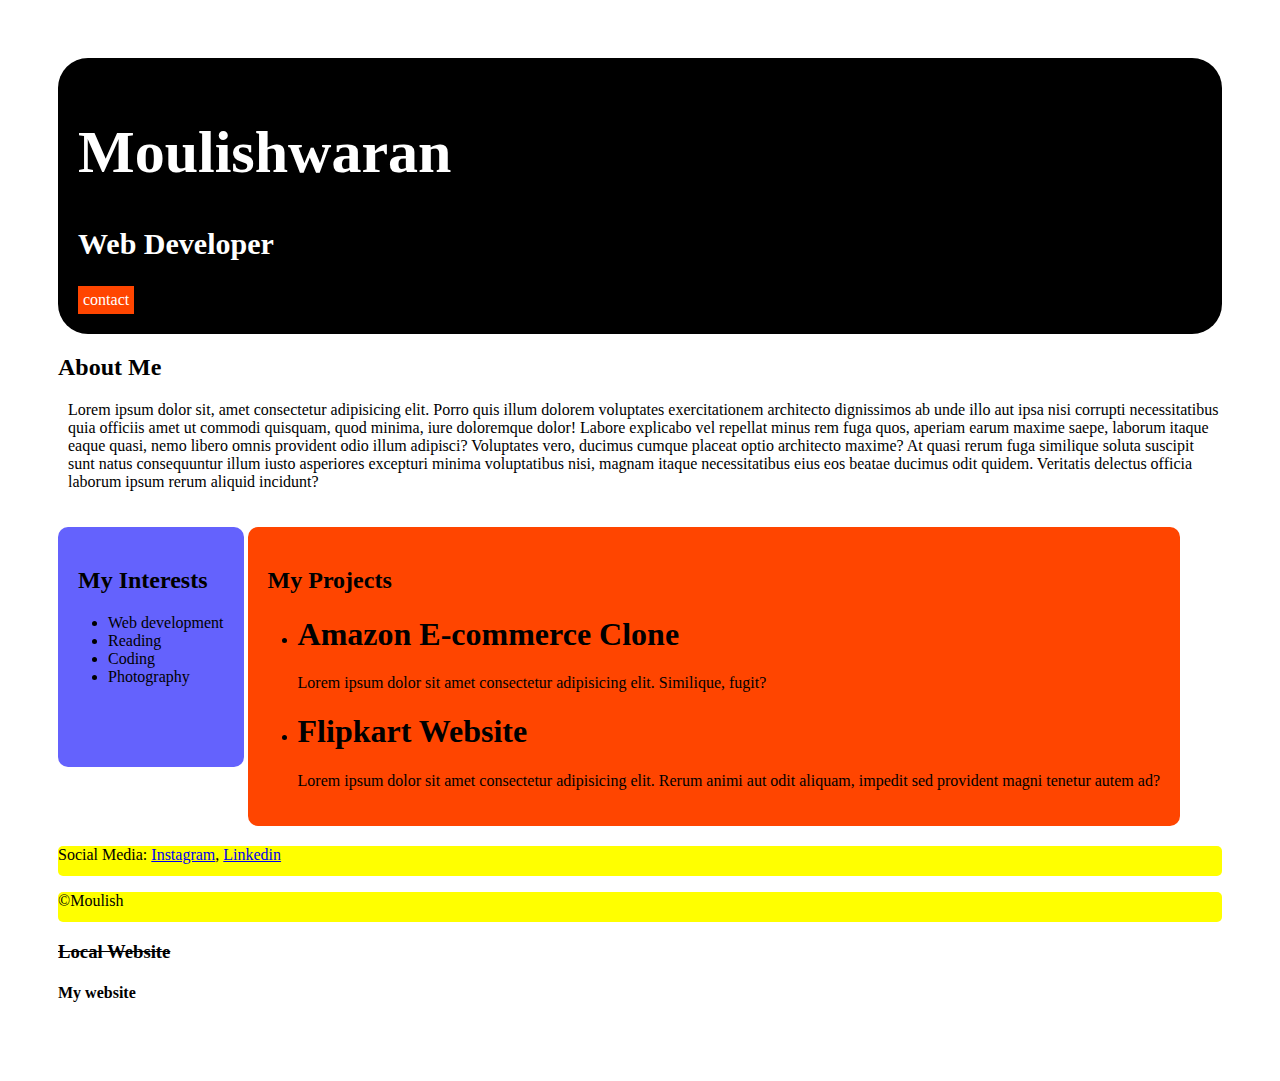
<file: index.html>
<!DOCTYPE html>
<html lang="en">

<head>
    <meta charset="UTF-8">
    <meta name="viewport" content="width=device-width, initial-scale=1.0">
    <title>Mouli</title>
</head>

<body>
    <link rel="stylesheet" href="style.css">

    <div class="container">
        <div class="section-one">
            <h1 class="section-one__name">Moulishwaran</h1>
            <h2 class="section-one__role">Web Developer</h2>
            <a class="section-one__contact" href="contact.html">contact
            </a>
        </div>

        <div class="section-two">
            <h2 class="section-two__title">About Me</h2>
            <p class="section-two__desc">Lorem ipsum dolor sit, amet consectetur adipisicing elit. Porro quis illum
                dolorem voluptates exercitationem
                architecto dignissimos ab unde illo aut ipsa nisi corrupti necessitatibus quia officiis amet ut commodi
                quisquam, quod minima, iure doloremque dolor! Labore explicabo vel repellat minus rem fuga quos, aperiam
                earum
                maxime saepe, laborum itaque eaque quasi, nemo libero omnis provident odio illum adipisci? Voluptates
                vero,
                ducimus cumque placeat optio architecto maxime? At quasi rerum fuga similique soluta suscipit sunt natus
                consequuntur illum iusto asperiores excepturi minima voluptatibus nisi, magnam itaque necessitatibus
                eius eos
                beatae ducimus odit quidem. Veritatis delectus officia laborum ipsum rerum aliquid incidunt?</p>
        </div>

        <div class="section-three">
            <h2 class="section-three__title">My Interests</h2>
            <ul class="section-three__desc">
                <li>Web development</li>
                <li>Reading</li>
                <li>Coding</li>
                <li>Photography</li>
            </ul>

        </div>

        <div class="section-four">
            <h2 class="section-four__title">My Projects</h2>
            <ul class="section-four__desc">
                <li>
                    <h1>Amazon E-commerce Clone</h1>
                    <p>Lorem ipsum dolor sit amet consectetur adipisicing elit. Similique, fugit?</p>
                </li>
                <li>
                    <h1>Flipkart Website</h1>
                    <p>Lorem ipsum dolor sit amet consectetur adipisicing elit. Rerum animi aut odit aliquam, impedit sed provident magni tenetur autem ad?</p>
                </li>
            </ul>
        </div>

        <div class="section-five">
            <p class="section-five__title">Social Media:
                <a href="https://www.instagram.com/">Instagram</a>,
                <a href="https://www.linkedin.com/feed/">Linkedin</a>
            </p>
            <p class="section-five__title">&copy;Moulish</p>
            <h3>Local Website</h3>
            <h4>My website</h4>
        </div>
    </div>

</body>

</html>
</file>
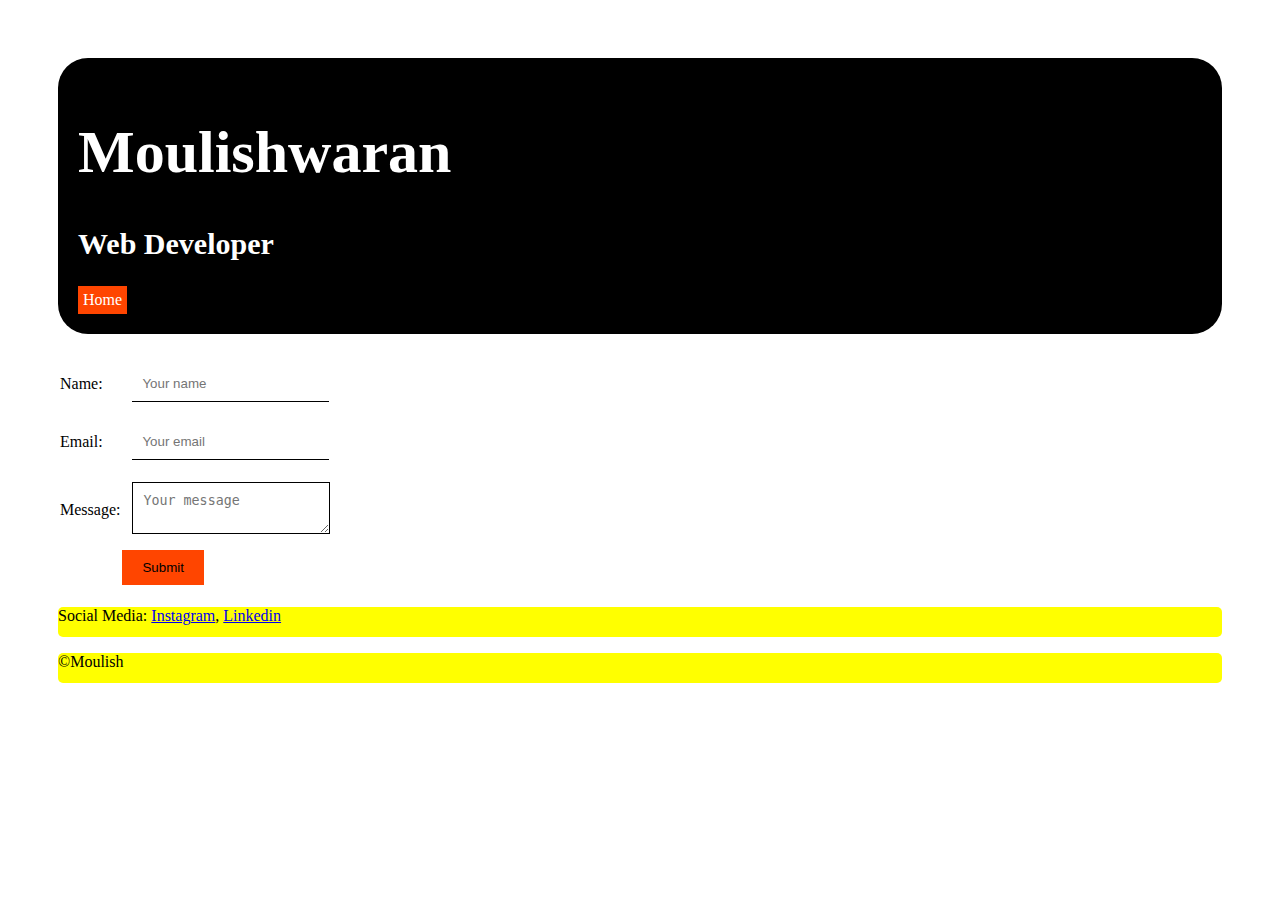
<file: contact.html>
<!DOCTYPE html>
<html lang="en">

<head>
    <meta charset="UTF-8">
    <meta name="viewport" content="width=device-width, initial-scale=1.0">
    <title>contact</title>
</head>

<body>
    <link rel="stylesheet" href="style.css">
    <div class="container">
        
    
   <div class="section-one">
            <h1 class="section-one__name">Moulishwaran</h1>
            <h2 class="section-one__role">Web Developer</h2>
            <a class="section-one__contact" href="index.html">Home
            </a>
        </div>
        <div class="contact-form">
    <form>
        <table>
            <tr>
                <td>Name:</td>
                <td><input type="text" placeholder="Your name" class="contact-form__input" /></td>
            </tr>
            <tr>
                <td>Email:</td>
                <td><input type="text" placeholder="Your email" class="contact-form__input"></td>
            </tr>
            <tr>
                <td>Message:</td>
                <td>
                    <textarea placeholder="Your message" class="contact-form__textarea"></textarea>
                </td>
            </tr>
            <tr>
                <td></td>
                <td><input type="submit" class="contact-form__submit"></td>
            </tr>

        </table>
    </form>
    </div>
      <div class="section-five">
            <p class="section-five__title">Social Media:
                <a href="https://www.instagram.com/">Instagram</a>,
                <a href="https://www.linkedin.com/feed/">Linkedin</a>
            </p>
            <p class="section-five__title">&copy;Moulish</p>
    </div>


</body>

</html>
</file>
<file: style.css>
*{
    padding: 0;
    margin: 0:
}
.container{
    padding: 50px;
}
.section-one{
    background-color: black;
    color: white;
    padding: 20px;
    border-radius: 30px;
}
.section-one__contact{
    
    background-color: orangered ;
    color: white;
    text-decoration: none;
    padding-left:  10px; 
    padding-right: 10px;
    padding-top: 5px;
    padding: 5px;
    display: inline-block;
}
.section-one__name{
    font-size: 60px;
}
.section-one__role{
    font-size: 30px;
}
.section-two,.section-three,.section-four,.section-five{
    margin-top: 20px;
}
.section-two__desc,.section-three__desc,.section-four__desc,.section-five__desc{
    margin-top: 20px;
}
.section-two__desc{
  padding-left: 10px;
}
.section-three__desc{
    padding-left: 30px;
}
.section-four__desc{
    padding-left: 30px;
}
.section-three{
    background-color: #6462fd;
    color: black;
    padding: 20px;
    height: 200px;
    display: inline-block;
    border-radius: 10px;
    vertical-align: top;

}
.section-four{
    background-color: orangered;
    color: black;
    padding: 20px;
    display: inline-block; 
    border-radius: 10px;
    vertical-align: top;
    vertical-align: bottom;
}
.section-five__title{
    background-color:yellow;
    color:black;
    border-radius: 5px;
    height: 30px;
}
h3{
    text-decoration: line-through;
}

.contact-form{
    margin-top: 20px;
}
.contact-form__input,.contact-form__textarea,.contact-form__sumbit{
    margin: 10px;
}
.contact-form__input{
    padding: 10px;
    border: none;
    border-bottom: solid black 1px;
}

.contact-form__textarea{
    padding: 10px;
    border: none;
    border: solid black 1px;
}
.contact-form__submit{
    padding-top: 10px;
    padding-bottom: 10px;
    padding-left: 20px;
    padding-right: 20px;
    background-color: orangered;
    color: black;
    border: none;
}
</file>
